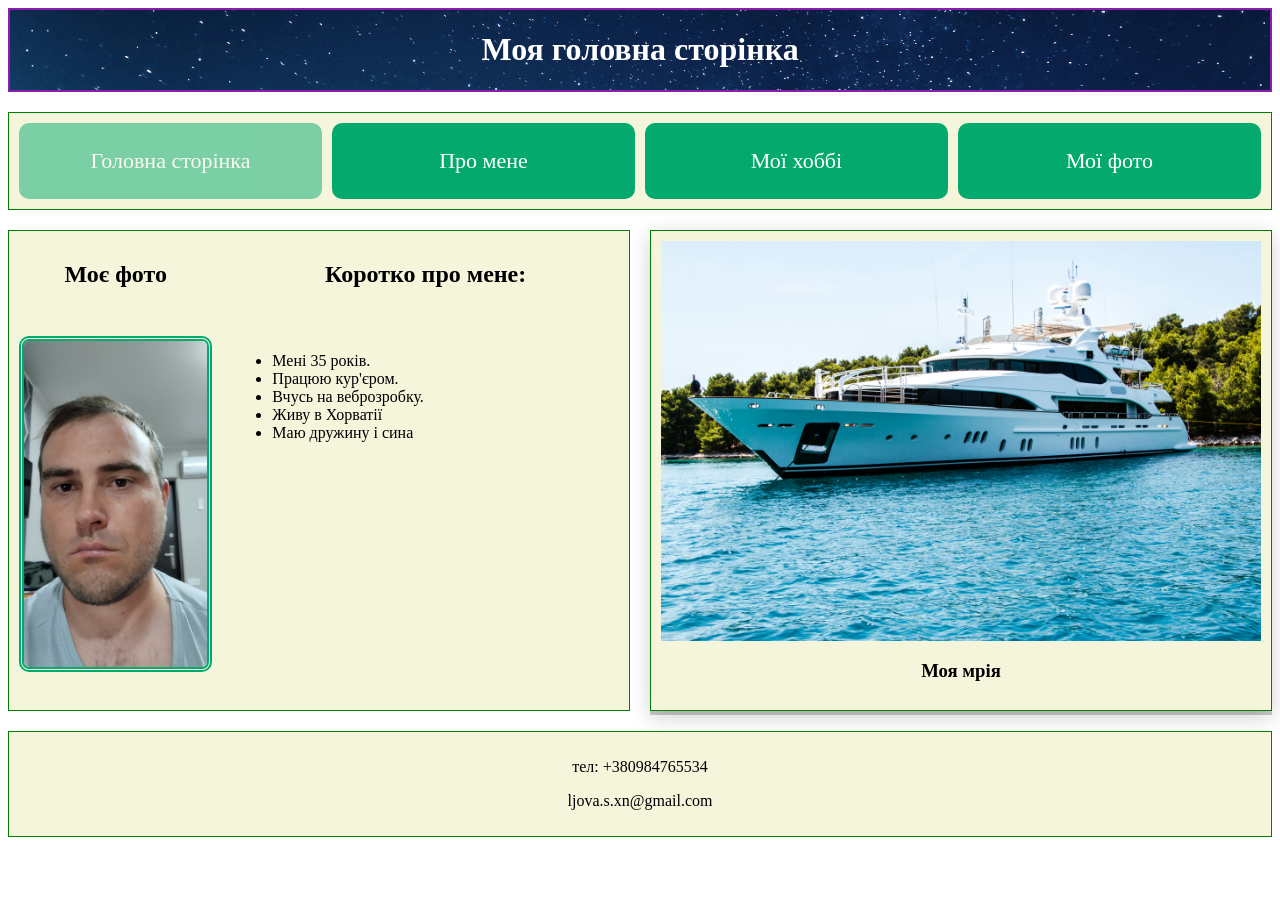
<file: index.html>
<!DOCTYPE html>
<html lang="uk">
<head>
<meta charset="UTF-8">
<meta name="viewport" content="width=device-width, initial-scale=1.0">
<title>Мій перший веб-сайт</title>
<link rel="stylesheet" href="styles.css">
</head>
<body>

<div class="grid-container">

  <header class="header"><h1>Моя головна сторінка</h1></header>

  <nav class="navmenu">
    <ul>
      <li style="opacity: 0.5; pointer-events: none;"><a href="index.html">Головна сторінка</a></li>
      <li><a href="about.html">Про мене</a></li>
      <li><a href="hobbies.html">Мої хоббі</a></li>
      <li><a href="myfotogaleries.html">Мої фото</a></li>
    </ul>
  </nav>

  <main>
    <h2 class="fototitle">Моє фото</h2>
    <img src="images/myfoto.jpg" alt="моє особисте фото" width="200" height="300">
    <h2 class="infotitle">Коротко про мене:</h2>
      <ul>
        <li>Мені 35 років.</li>
        <li>Працюю кур'єром.</li>
        <li>Вчусь на веброзробку.</li>
        <li>Живу в Хорватії</li>
        <li>Маю дружину і сина</li>
      </ul>
  </main>
  <div class="jahta">
       <img src="images/jahta.jpg" alt="яхта" width="300" height="200">
       <div class="mria">
        <h3>Моя мрія</h3>
       </div>
  </div>
  <footer>
    <p>тел: +380984765534</p>
    <p>ljova.s.xn@gmail.com</p>
  </footer>
</div>
</body>
</html>
</file>
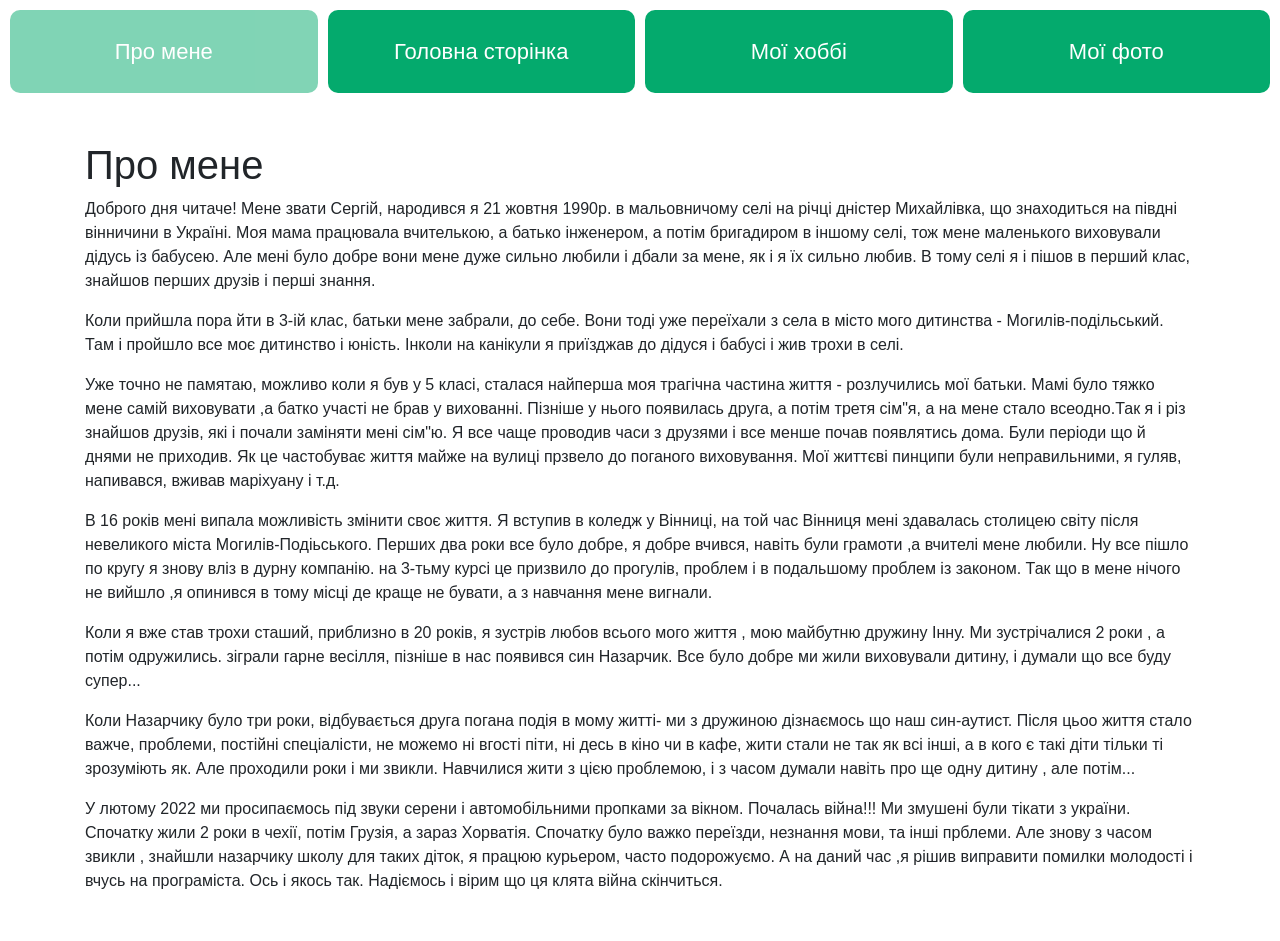
<file: about.html>
<!DOCTYPE html>
<html lang="uk">
<head>
<meta charset="UTF-8">
<meta name="viewport" content="width=device-width, initial-scale=1.0">
<title>Про мене</title>
<link rel="stylesheet" href="https://cdn.jsdelivr.net/npm/bootstrap@4.1.3/dist/css/bootstrap.min.css" integrity="sha384-MCw98/SFnGE8fJT3GXwEOngsV7Zt27NXFoaoApmYm81iuXoPkFOJwJ8ERdknLPMO" crossorigin="anonymous">
<style>

.navmenu {
    margin:10px;
}

.navmenu ul {
    list-style-type: none;
    padding: 0;
    margin: 0;
}

.navmenu ul li {
    background-color: #04AA6D;
    border: none;
    border-radius: 10px;
    cursor: pointer;
    text-align: center;
    margin-bottom: 10px;
}

.navmenu ul li a {
    color: white;
    text-decoration: none;
    font-size: 22px;
    display: block;
    width: 100%;
    padding: 25px 0;
}

.navmenu ul li:hover {
    background-color: rgb(223, 81, 71);
}

@media(min-width:600px) {
    .navmenu ul {
        display: flex;
        flex-direction: row;
        gap:10px;
    }

    .navmenu ul li {
        margin-bottom: 0;
        flex: 1
    }
}

</style>
</head>
<body>
<nav class="navmenu">
    <ul>
      <li style="opacity: 0.5; pointer-events: none;"><a href="about.html">Про мене</a></li>
      <li><a href="index.html">Головна сторінка</a></li>
      <li><a href="hobbies.html">Мої хоббі</a></li>
      <li><a href="myfotogaleries.html">Мої фото</a></li>
    </ul>
</nav>
<main class="container my-5">
<h1>Про мене</h1>
<p>
    Доброго дня читаче! Мене звати Сергій, народився я 21 жовтня 1990р. в мальовничому селі на річці дністер Михайлівка, що знаходиться на півдні вінничини
в Україні. Моя мама працювала вчителькою, а батько інженером, а потім бригадиром в іншому селі, тож мене маленького виховували дідусь із бабусею. Але мені
було добре вони мене дуже сильно любили і дбали за мене, як і я їх сильно любив. В тому селі я і пішов в перший клас, знайшов перших друзів і перші знання.
</p>
<p>
    Коли прийшла пора йти в 3-ій клас, батьки мене забрали, до себе. Вони тоді уже переїхали з села в місто мого дитинства - Могилів-подільський.
    Там і пройшло все моє дитинство і юність. Інколи на канікули я приїзджав до дідуся і бабусі і жив трохи в селі.
</p>
<p>
    Уже точно не памятаю, можливо коли я був у 5 класі, сталася найперша моя трагічна частина життя - розлучились мої батьки. Мамі було тяжко мене
    самій виховувати ,а батко участі не брав у вихованні. Пізніше у нього появилась друга, а потім третя сім"я, а на мене стало всеодно.Так я і різ знайшов
    друзів, які і почали заміняти мені сім"ю. Я все чаще проводив часи з друзями і все менше почав появлятись дома. Були періоди що й днями не приходив.
    Як це частобуває життя майже на вулиці прзвело до поганого виховування. Мої життєві пинципи були неправильними, я гуляв, напивався, вживав маріхуану і т.д.
</p>
<p>
    В 16 років мені випала можливість змінити своє життя. Я вступив в коледж у Вінниці, на той час Вінниця мені здавалась столицею світу після
    невеликого міста Могилів-Подіьського. Перших два роки все було добре, я добре вчився, навіть були грамоти ,а вчителі мене любили. Ну все пішло по кругу
    я знову вліз в дурну компанію. на 3-тьму курсі це призвило до прогулів, проблем і в подальшому проблем із законом. Так що в мене нічого не вийшло ,я опинився
    в тому місці де краще не бувати, а з навчання мене вигнали.
</p>
<p>
    Коли я вже став трохи сташий, приблизно в 20 років, я зустрів любов всього мого життя , мою майбутню дружину Інну. Ми зустрічалися 2 роки , а потім
    одружились. зіграли гарне весілля, пізніше в нас появився син Назарчик. Все було добре ми жили виховували дитину, і думали що все буду супер...
</p>
<p>
    Коли Назарчику було три роки, відбувається друга погана подія в мому житті- ми з дружиною дізнаємось що наш син-аутист. Після цьоо життя стало важче,
    проблеми, постійні спеціалісти, не можемо ні вгості піти, ні десь в кіно чи в кафе, жити стали не так як всі інші, а в кого є такі діти тільки ті зрозуміють
    як. Але проходили роки і ми звикли. Навчилися жити з цією проблемою, і з часом думали навіть про ще одну дитину , але потім...
</p>
<p>
    У лютому 2022 ми просипаємось під звуки серени і автомобільними пропками за вікном. Почалась війна!!! Ми змушені були тікати з україни. Спочатку жили 2 роки
    в чехії, потім Грузія, а зараз Хорватія. Спочатку було важко переїзди, незнання мови, та інші прблеми. Але знову з часом звикли , знайшли назарчику
    школу для таких діток, я працюю курьером, часто подорожуємо. А на даний час ,я рішив виправити помилки молодості і вчусь на програміста. Ось і якось так.
    Надіємось і вірим що ця клята війна скінчиться.

</p>
</main>
</body>
</html>
</file>
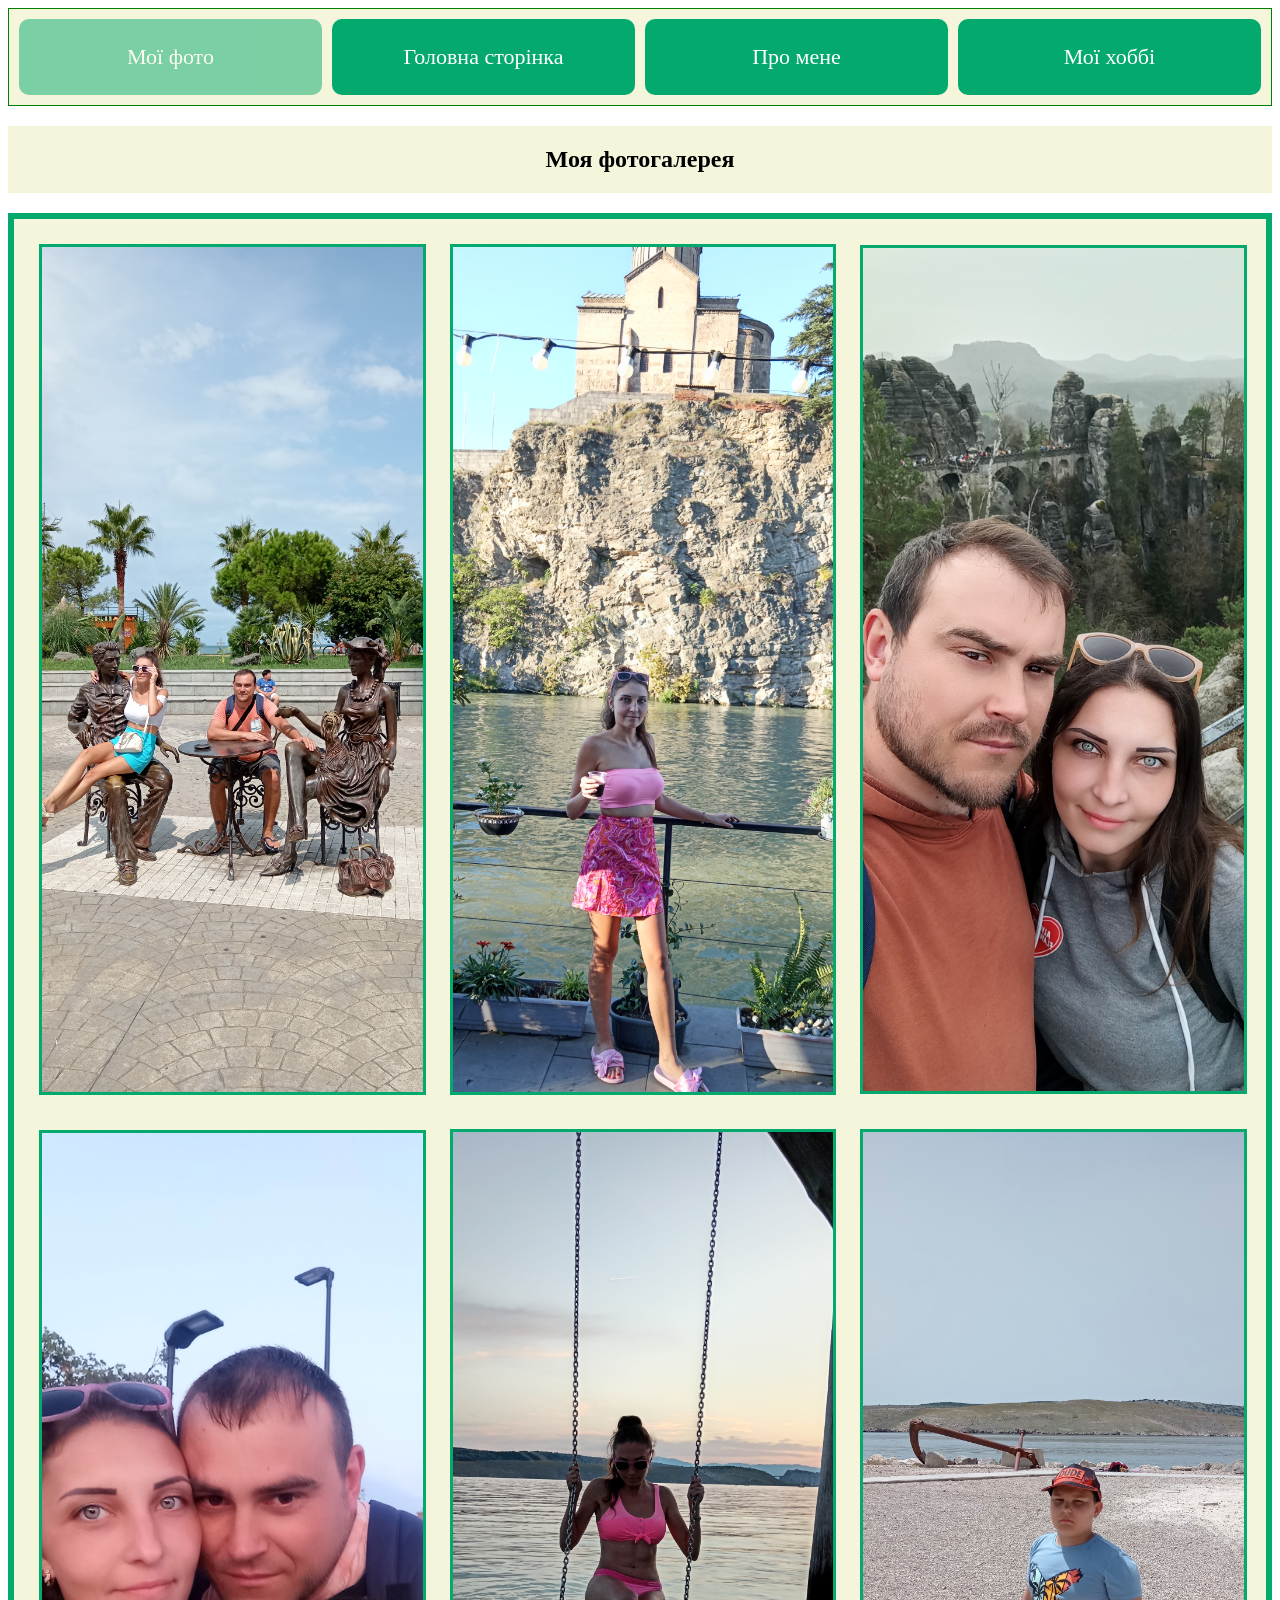
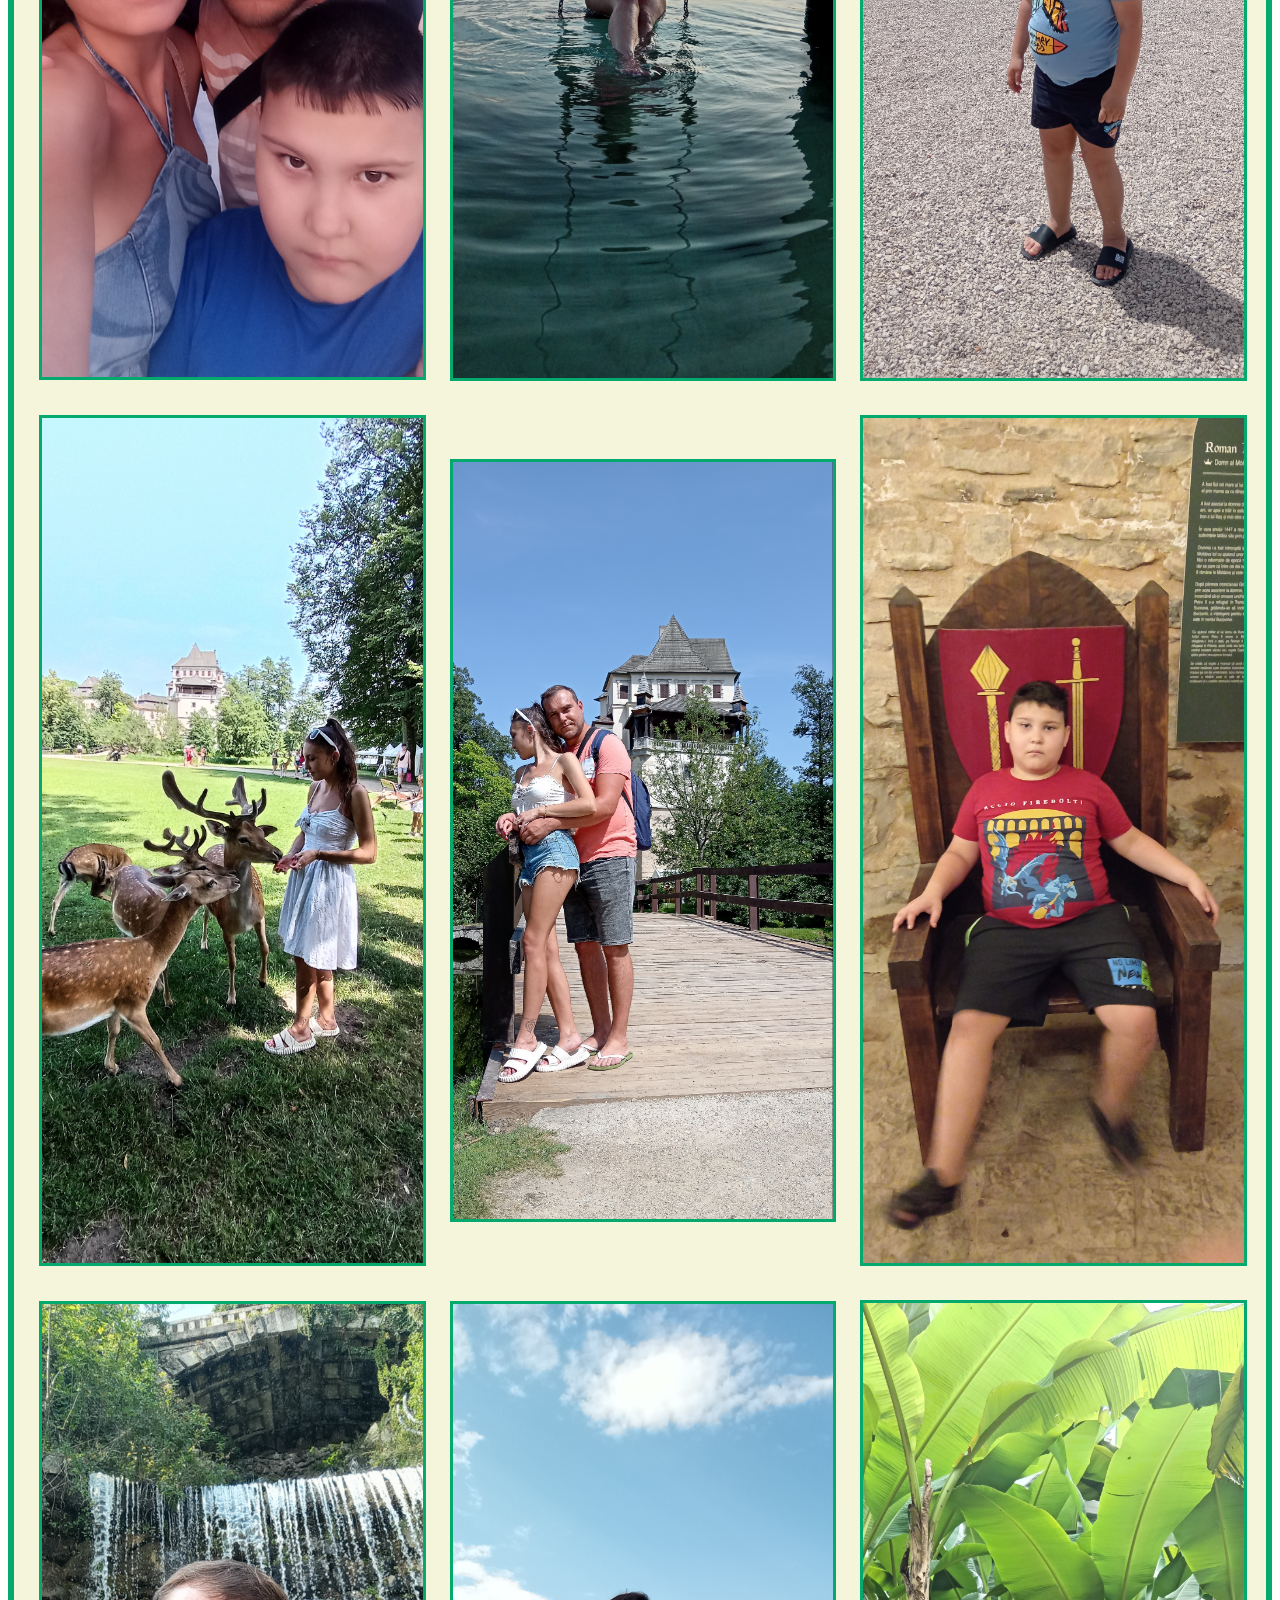
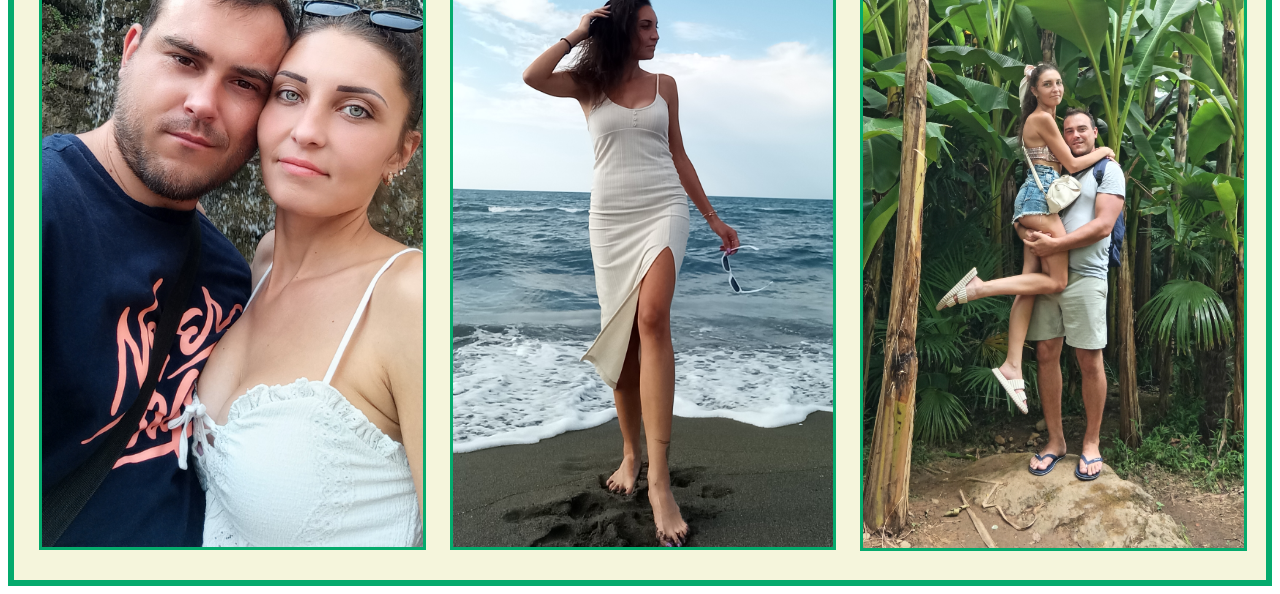
<file: myfotogaleries.html>
<!DOCTYPE html>
<html lang="uk">
<head>
<meta charset="UTF-8">
<meta name="viewport" content="width=device-width, initial-scale=1.0">
<title>Мої фото</title>
<style>

.container1 {
   display:grid;
   grid-template-columns: 1fr;
   gap: 20px;
}

nav ul {
    list-style-type: none;
    padding: 0;
    margin: 0;
    background-color: beige;
    border: 1px solid green;
    padding: 10px;
}

nav ul li {
    background-color: #04AA6D;
    border: none;
    border-radius: 10px;
    cursor: pointer;
    text-align: center;
    margin-bottom: 10px;
}

nav ul li a {
    color: white;
    text-decoration: none;
    font-size: 22px;
    display: block;
    width: 100%;
    padding: 25px 0;
}

nav ul li:hover {
    background-color: rgb(223, 81, 71);
}

.container {
    display: grid;
    grid-template-columns: 1fr;
    border: 6px solid #04AA6D;
    gap: 30px;
    padding:0;
    background-color: beige;
    align-content: space-around;
    justify-content: center;
    place-items: center;
    padding: 25px;
}

img {
    width: 100%;
    max-width: 100%;
    height: auto;
    border: 3px solid #04AA6D;
    cursor: pointer;
    object-fit: cover;
    transition: transform 0.5s ease;
}

img:hover {
    transform: scale(1.1);
}

#title {
  display: flex;
  justify-content: center;
  align-items: center;
  background-color: beige;
}

@media (min-width: 600px) {
  nav ul {
  display: flex;
  gap:10px;
  flex-direction: row;
  }

   nav ul li {
        margin-bottom: 0;
        flex: 1;
   }

   .container {
     grid-template-columns: repeat(2, 1fr);
   }
 }

@media (min-width: 992px) {
  .container {
    grid-template-columns: repeat(3, 1fr);
  }
}

</style>
</head>
<body>
<div class="container1">
  <nav class="navmenu">
    <ul>
      <li style="opacity: 0.5; pointer-events: none;"><a href="myfotogaleries.html">Мої фото</a></li>
      <li><a href="index.html">Головна сторінка</a></li>
      <li><a href="about.html">Про мене</a></li>
      <li><a href="hobbies.html">Мої хоббі</a></li>
    </ul>
  </nav>
  <div id="title">
  <h2>Моя фотогалерея</h2>
  </div>
   <div class="container">
      <a href="images/foto1.jpg" target="_blank">
          <img src="images/foto1.jpg" alt="foto1">
      </a>
      <a href="images/foto2.jpg" target="_blank">
        <img src="images/foto2.jpg" alt="foto2">
      </a>
      <a href="images/foto3.jpg" target="_blank">
        <img src="images/foto3.jpg" alt="foto3">
      </a>
      <a href="images/foto4.jpg" target="_blank">
        <img src="images/foto4.jpg" alt="foto4">
      </a>
      <a href="images/foto5.jpg" target="_blank">
        <img src="images/foto5.jpg" alt="foto5">
      </a>
      <a href="images/foto6.jpg" target="_blank">
        <img src="images/foto6.jpg" alt="foto6">
      </a>
      <a href="images/foto7.jpg" target="_blank">
        <img src="images/foto7.jpg" alt="foto7">
      </a>
      <a href="images/foto8.jpg" target="_blank">
        <img src="images/foto8.jpg" alt="foto8">
      </a>
      <a href="images/foto9.jpg" target="_blank">
        <img src="images/foto9.jpg" alt="foto9">
      </a>
      <a href="images/foto10.jpg" target="_blank">
        <img src="images/foto10.jpg" alt="foto10">
      </a>
      <a href="images/foto11.jpg" target="_blank">
        <img src="images/foto11.jpg" alt="foto11">
      </a>
      <a href="images/foto12.jpg" target="_blank">
        <img src="images/foto12.jpg" alt="foto12">
      </a>
   </div>
  </div>

</body>
</html>
</file>
<file: styles.css>
* {
    box-sizing: border-box;
}

.grid-container {
    display:grid;
    grid-template-columns: 1fr;
    gap: 20px;
}

.grid-container > *:not(header) {
    border: 1px solid green;
    background-color: beige;
    padding: 10px;
}

header {
    background-image: url("images/nebo.jpg");
    background-repeat: no-repeat;
    background-size: cover;
    background-clip: padding-box;
    border: 2px solid rgb(140, 30, 175);
}

header h1 {
    text-align: center;
    color: white;
}

nav ul {
    list-style-type: none;
    padding: 0;
    margin: 0;
}

nav ul li {
    background-color: #04AA6D;
    border: none;
    border-radius: 10px;
    cursor: pointer;
    text-align: center;
    margin-bottom: 10px;
}

nav ul li a {
    color: white;
    text-decoration: none;
    font-size: 22px;
    display: block;
    width: 100%;
    padding: 25px 0;
}

nav ul li:hover {
    background-color: rgb(223, 81, 71);
}

main {
    display: grid;
    grid-template-columns: 1fr 2fr;
    grid-template-areas:
        'titlefoto infotitle'
        'myfoto mylist';
    column-gap: 20px;
}

main img {
    grid-area: myfoto;
    max-width: 100%;
    height: auto;
    border: 5px double #04AA6D;
    border-radius: 10px;
}

.fototitle {
    grid-area: titlefoto;
    text-align: center;
}

.infotitle {
    grid-area: infotitle;
    text-align: center;
}

main ul {
    grid-area: mylist;
}

.jahta {
    display: flex;
    flex-direction: column;
    box-shadow: 0 4px 0 rgba(0, 0, 0, 0.2), 0 6px 20px 0 rgba(0, 0, 0, 0.19);
}

.jahta img {
    width: 100%;
    height: auto;
    display:block;
}

.mria {
    text-align: center;
}


footer {
    text-align: center;
}

@media(min-width: 600px) {
    header {
        grid-column:1 / span 2;
    }

    nav {
        grid-column:1 / span 2;
    }

    nav ul {
        display: flex;
        flex-direction: row;
        gap:10px;
    }

    nav ul li {
        margin-bottom: 0;
        flex: 1
    }

    .grid-container {
        grid-template-columns: repeat(2, 1fr);
    }

    main {
        grid-column: 1;
    }

    .jahta {
        grid-column: 2;
    }

    footer {
       grid-column:1 / span 2;
    }
}
</file>
